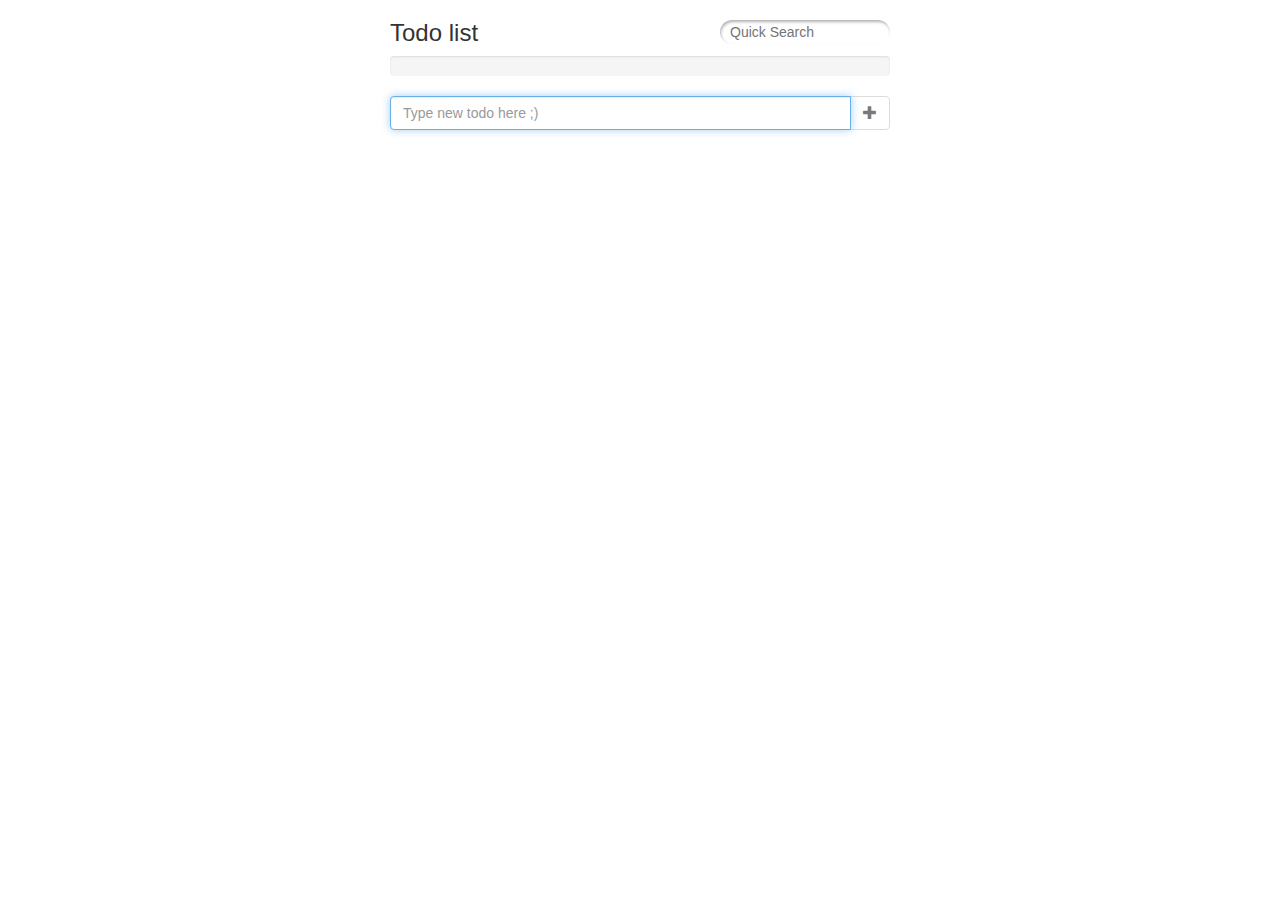
<file: index.html>
<!doctype html>
<html lang="en">
<head>
  <title>Todo by Vadim Markelov</title>
	<meta charset="utf-8">
	<meta http-equiv="X-UA-Compatible" content="IE=edge,chrome=1">

	<title></title>
	<meta name="description" content="Test App">
	<meta name="author" content="Vadim Markelov">

	<meta name="viewport" content="width=device-width,initial-scale=1">

  <link rel="stylesheet" href="//netdna.bootstrapcdn.com/bootstrap/3.1.1/css/bootstrap.min.css">
	<link rel="stylesheet" href="css/style.css">

	<script data-main="js/main" src="js/libs/require/require.js"></script>
</head>
<body>

<div id="todoapp">

      <div class="title">
        <h3>Todo list</h3>
        <input id="quickSearchInput" class="search" placeholder="Quick Search" type="text">
      </div>
      
      <div class="counters">
      </div>

      <div class="content">

        <div class="row" id="new-todo">
            <div class="input-group">
              <input type="text" class="form-control" id="new-todo-text" placeholder="Type new todo here ;)" />
              <span class="input-group-btn">
                <button class="btn btn-default createTodo" type="button" disabled="disabled"><span class="glyphicon glyphicon-plus"></span></button>
              </span>
            </div>
        </div>

        <div id="todos"></div>

      </div>

    </div>

</body>
</html>
</file>
<file: css/style.css>
.row {
	margin-bottom: 5px;
}

.done input {
	text-decoration: line-through;
}

#todoapp {
	margin: 0 auto;
	width: 500px;
}

.content {
	padding: 0 15px;
}

.title {
	position: relative;
}

.search {
    border: medium none;
    border-radius: 5em;
    box-shadow: 1px 2px 3px rgba(0, 0, 0, 0.3) inset;
    color: #333;
    height: 1.71429em;
    line-height: 1.42857;
    padding: 2px 10px;
    vertical-align: baseline;
    width: 170px;
    outline: none;
    position: absolute;
	top: 0;
	right: 0;
}

.hidden {
	display: none;
}

input[type=text]::-ms-clear {
    display: none;
}
</file>
